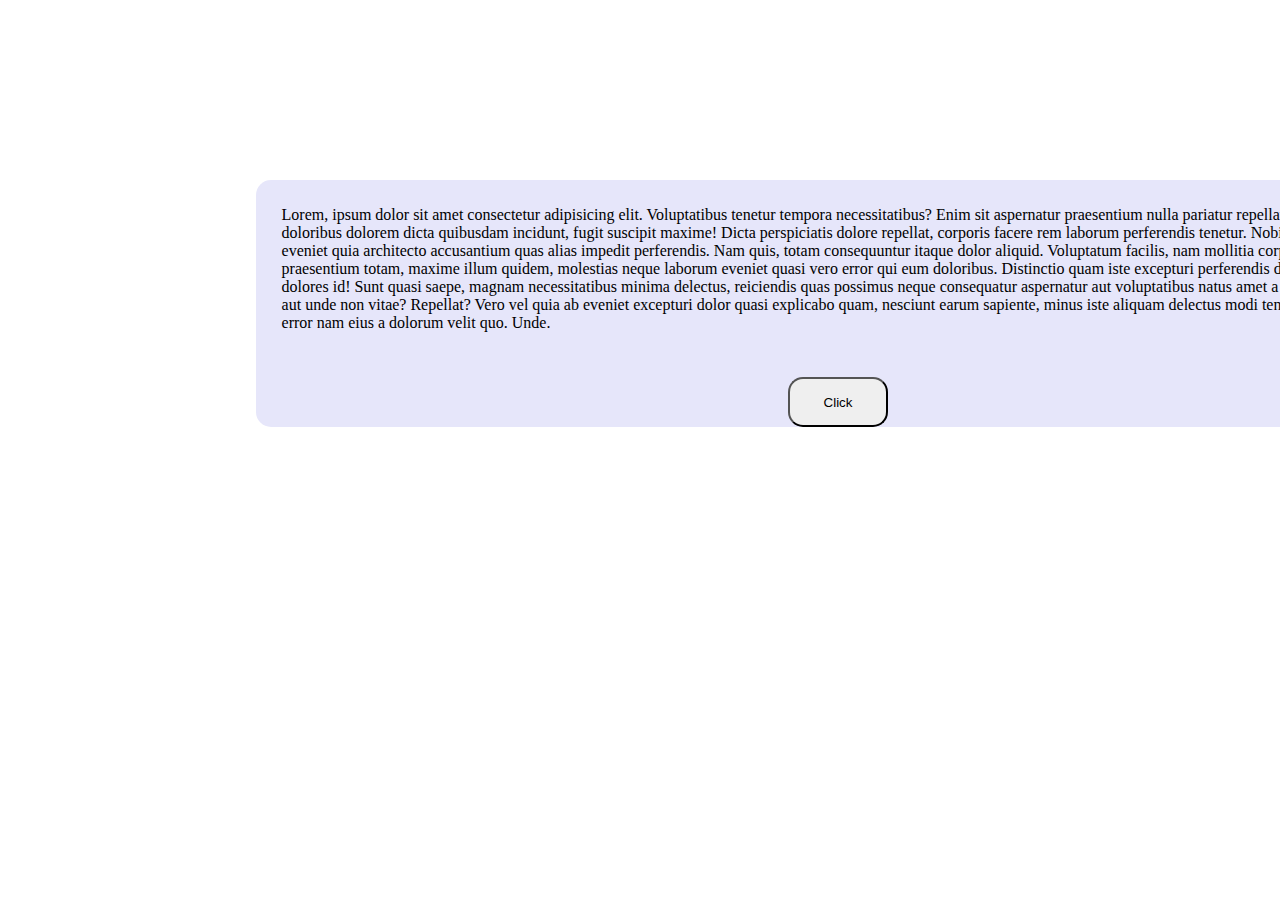
<file: 1. onlick make text red/index.html>
<!DOCTYPE html>
<html lang="en">
<head>
    <meta charset="UTF-8">
    <meta name="viewport" content="width=device-width, initial-scale=1.0">
    <title>project 1</title>
    <link rel="stylesheet" href="style.css">
</head>
<body>
    <div class="pro1">
        <p>
            Lorem, ipsum dolor sit amet consectetur adipisicing elit. Voluptatibus tenetur tempora necessitatibus? Enim sit aspernatur praesentium nulla pariatur repellat voluptatibus excepturi corporis doloribus dolorem dicta quibusdam incidunt, fugit suscipit maxime!
            Dicta perspiciatis dolore repellat, corporis facere rem laborum perferendis tenetur. Nobis, quam totam molestias fugiat eveniet quia architecto accusantium quas alias impedit perferendis. Nam quis, totam consequuntur itaque dolor aliquid.
            Voluptatum facilis, nam mollitia corporis excepturi aliquam praesentium totam, maxime illum quidem, molestias neque laborum eveniet quasi vero error qui eum doloribus. Distinctio quam iste excepturi perferendis doloribus illo quaerat!
            Eos animi dolores id! Sunt quasi saepe, magnam necessitatibus minima delectus, reiciendis quas possimus neque consequatur aspernatur aut voluptatibus natus amet a blanditiis. Necessitatibus harum aut unde non vitae? Repellat?
            Vero vel quia ab eveniet excepturi dolor quasi explicabo quam, nesciunt earum sapiente, minus iste aliquam delectus modi tenetur enim mollitia consectetur, error nam eius a dolorum velit quo. Unde.
        </p>
        <button>Click</button>
    </div>
    <script src="script.js"></script>
</body>
</html>
</file>
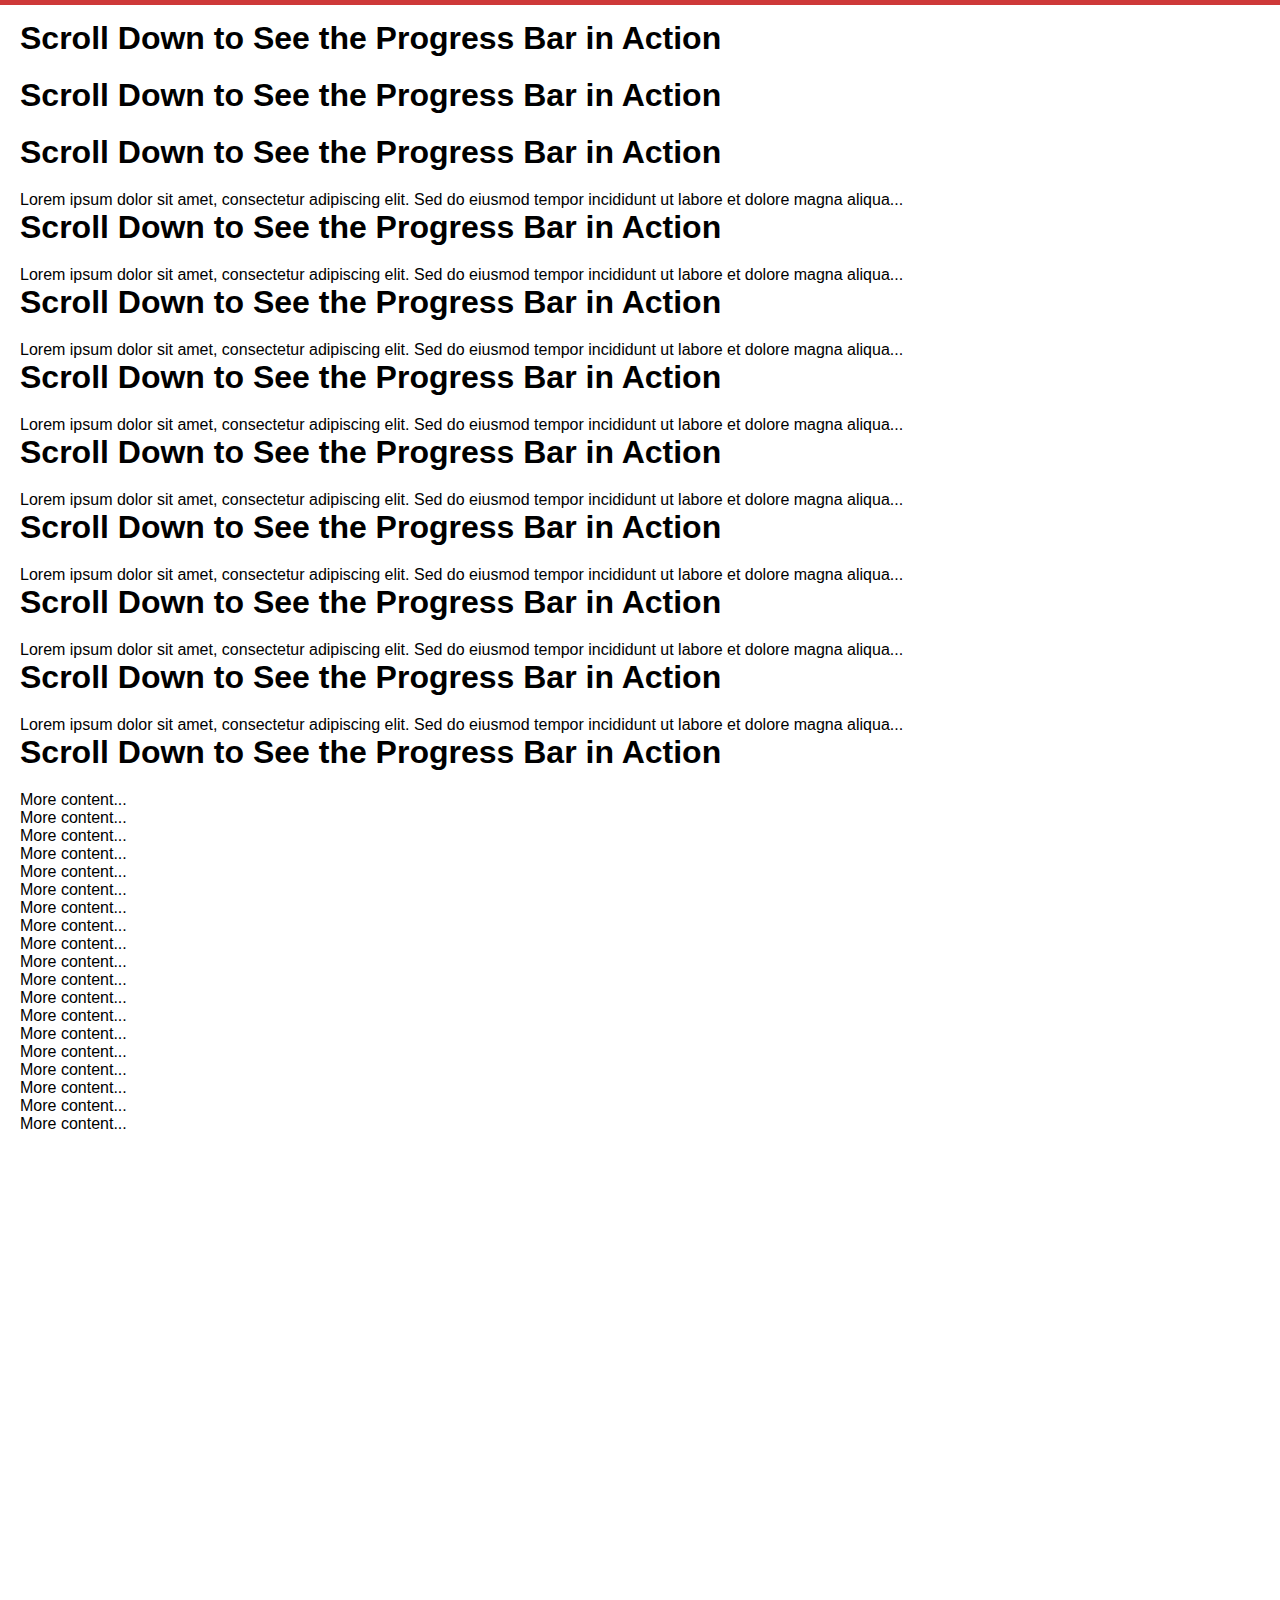
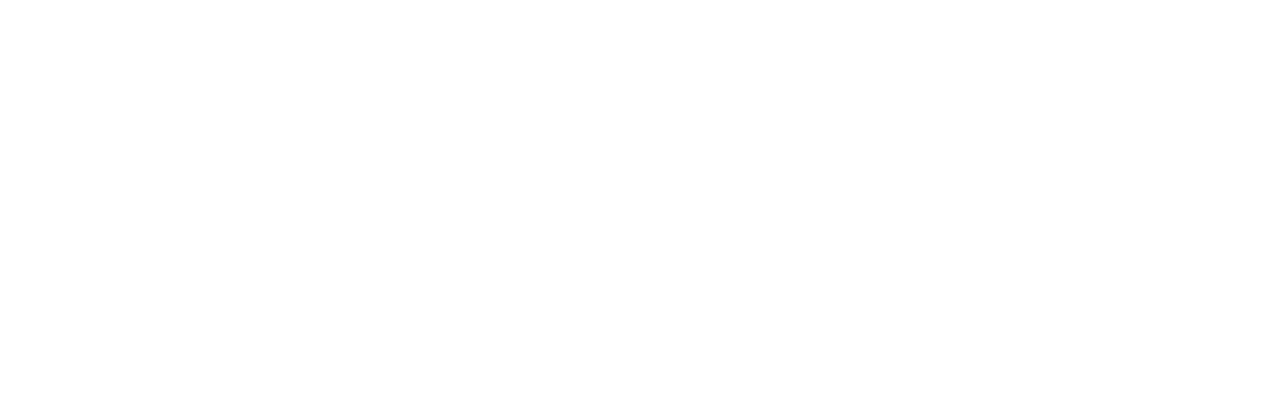
<file: 10. scroll bar/index.html>
<!DOCTYPE html>
<html lang="en">
<head>
    <meta charset="UTF-8">
    <meta name="viewport" content="width=device-width, initial-scale=1.0">
    <title>scroll progress</title>
    <link rel="stylesheet" href="style.css">
</head>
<body>
    <div class="progress-container">
        <div class="progress-bar" id="progress-bar"></div>
    </div>

    <div class="content">
        <!-- Add enough content to make the page scrollable -->
        <h1>Scroll Down to See the Progress Bar in Action</h1>
        <h1>Scroll Down to See the Progress Bar in Action</h1>
        <h1>Scroll Down to See the Progress Bar in Action</h1>        <p>Lorem ipsum dolor sit amet, consectetur adipiscing elit. Sed do eiusmod tempor incididunt ut labore et dolore magna aliqua...</p>
        <h1>Scroll Down to See the Progress Bar in Action</h1>        <p>Lorem ipsum dolor sit amet, consectetur adipiscing elit. Sed do eiusmod tempor incididunt ut labore et dolore magna aliqua...</p>
        <h1>Scroll Down to See the Progress Bar in Action</h1>        <p>Lorem ipsum dolor sit amet, consectetur adipiscing elit. Sed do eiusmod tempor incididunt ut labore et dolore magna aliqua...</p>
        <h1>Scroll Down to See the Progress Bar in Action</h1>        <p>Lorem ipsum dolor sit amet, consectetur adipiscing elit. Sed do eiusmod tempor incididunt ut labore et dolore magna aliqua...</p>
        <h1>Scroll Down to See the Progress Bar in Action</h1>        <p>Lorem ipsum dolor sit amet, consectetur adipiscing elit. Sed do eiusmod tempor incididunt ut labore et dolore magna aliqua...</p>
        <h1>Scroll Down to See the Progress Bar in Action</h1>        <p>Lorem ipsum dolor sit amet, consectetur adipiscing elit. Sed do eiusmod tempor incididunt ut labore et dolore magna aliqua...</p>
        <h1>Scroll Down to See the Progress Bar in Action</h1>        <p>Lorem ipsum dolor sit amet, consectetur adipiscing elit. Sed do eiusmod tempor incididunt ut labore et dolore magna aliqua...</p>
        <h1>Scroll Down to See the Progress Bar in Action</h1>        <p>Lorem ipsum dolor sit amet, consectetur adipiscing elit. Sed do eiusmod tempor incididunt ut labore et dolore magna aliqua...</p>
        <h1>Scroll Down to See the Progress Bar in Action</h1>        <!-- Add more paragraphs or content to ensure the page is scrollable -->
        <p>More content...</p>
        <p>More content...</p>
        <p>More content...</p>
        <p>More content...</p>
        <p>More content...</p>
        <p>More content...</p>
        <p>More content...</p>
        <p>More content...</p>
        <p>More content...</p>
        <p>More content...</p>
        <p>More content...</p>
        <p>More content...</p>
        <p>More content...</p>
        <p>More content...</p>
        <p>More content...</p>
        <p>More content...</p>
        <p>More content...</p>
        <p>More content...</p>
        <p>More content...</p>
    </div>

    <script src="script.js"></script>
</body>
</html>
</file>
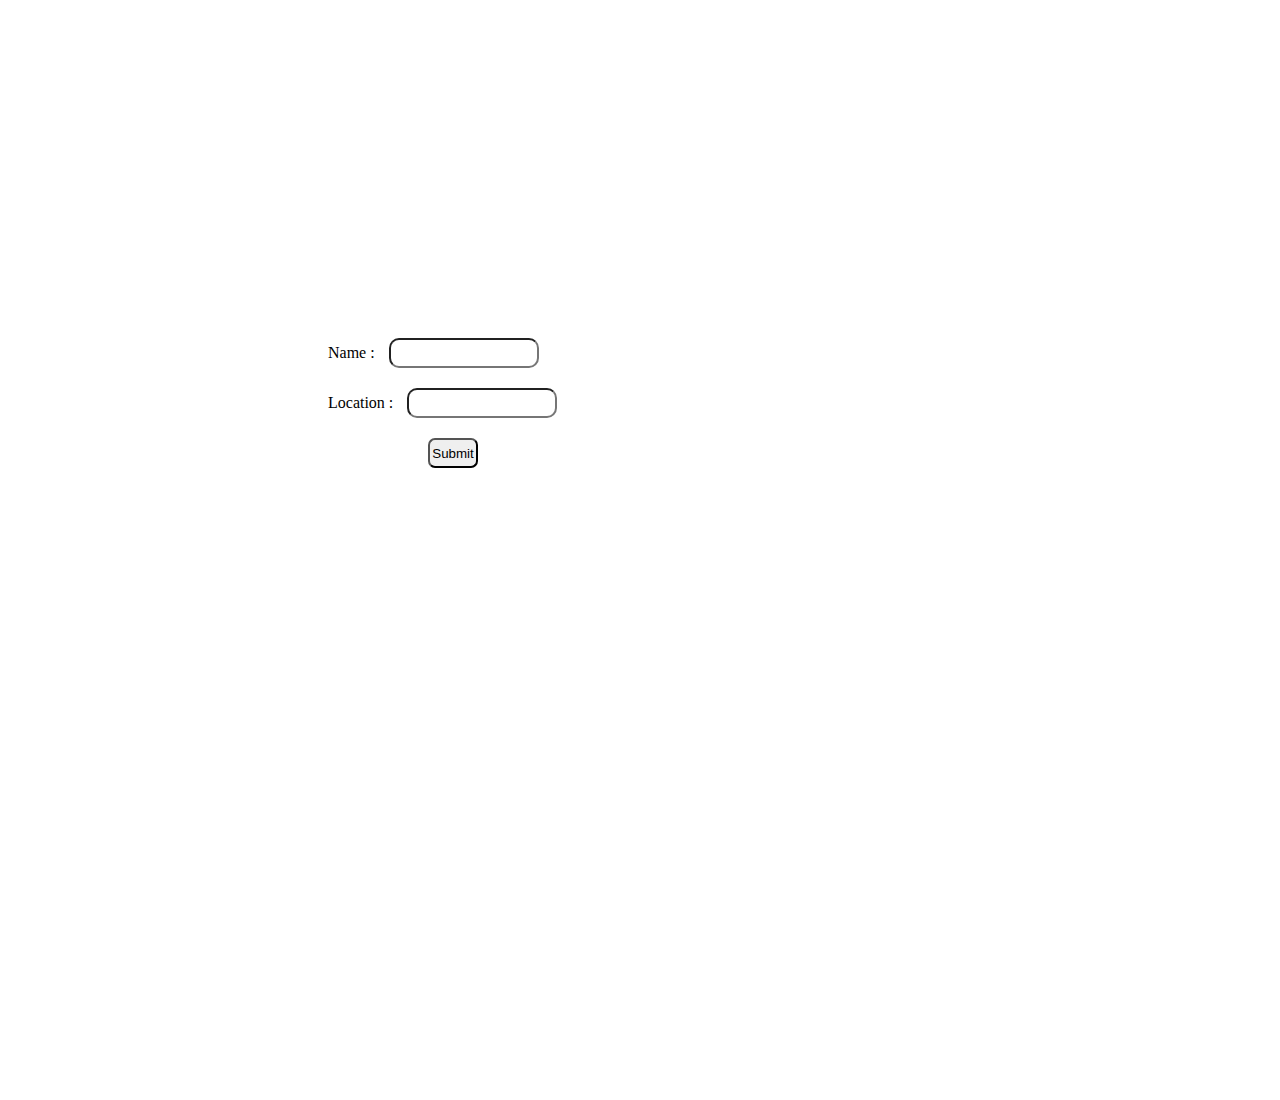
<file: 3. form validation/index.html>
<!DOCTYPE html>
<html lang="en">
<head>
    <meta charset="UTF-8">
    <meta name="viewport" content="width=device-width, initial-scale=1.0">
    <title>Form validation</title>
    <link rel="stylesheet" href="style.css">
</head>
<body>
    <form>
        <div class="name">
            <h3></h3>
            <label for="name">Name : </label>
            <input 
            id="name"
            type="text"
            placeholder=""
            >
        </div>
        <div class="location">
            <label for="location">Location : </label>
            <input 
            id="location"
            type="text"
            placeholder=""
            >
        </div>
        <button>Submit</button>
    </form>
    <script src="script.js"></script>
</body>
</html>
</file>
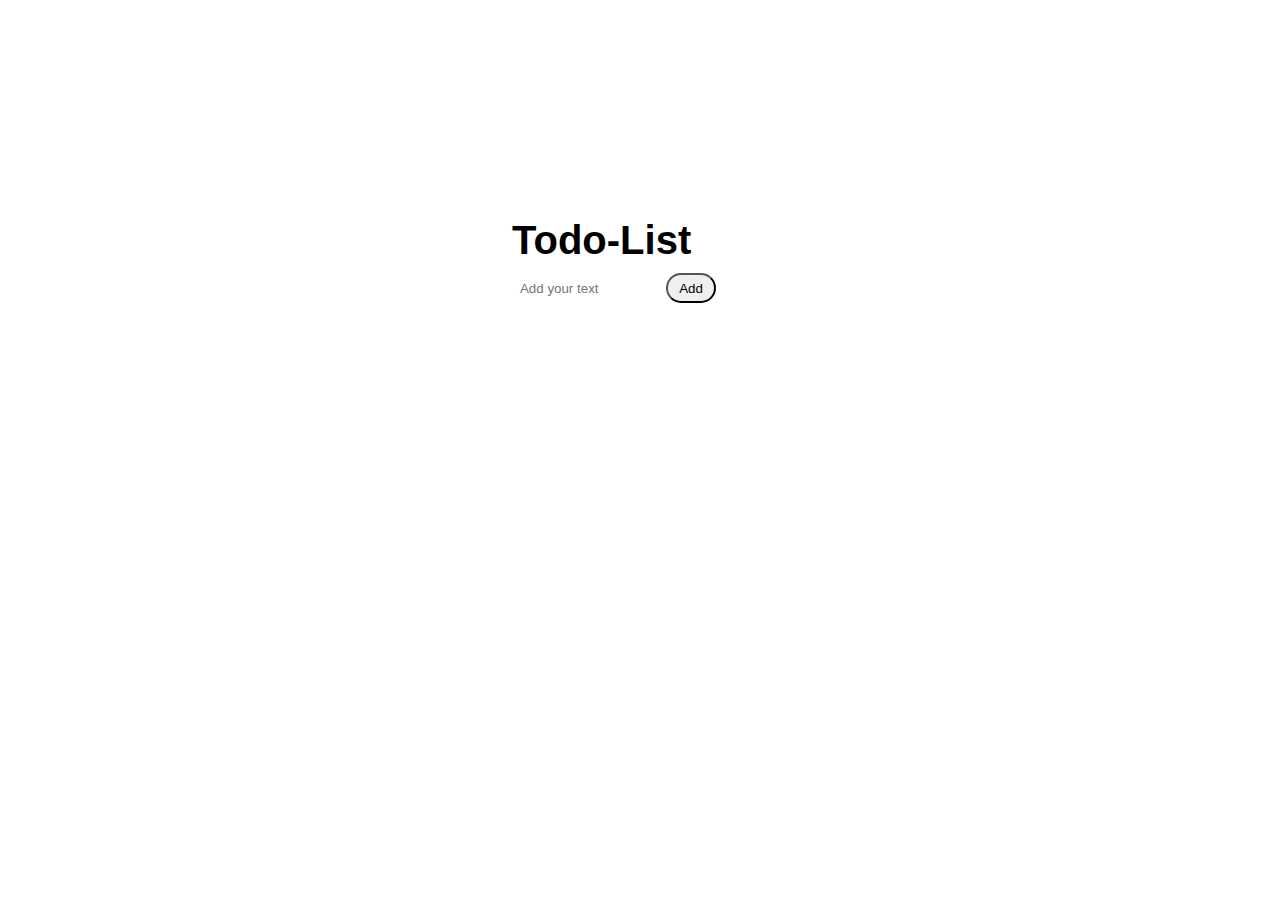
<file: 4. todo list/index.html>
<!DOCTYPE html>
<html lang="en">
<head>
    <meta charset="UTF-8">
    <meta name="viewport" content="width=device-width, initial-scale=1.0">
    <title>Todo-list</title>
    <link rel="stylesheet" href="style.css">
</head>
<body>
    <div class="todolist">
        <div class="input-text">
            <h1>Todo-List</h1>
            <input 
             type="text"
             placeholder=" Add your text"
            >
            <button>Add</button>
        </div>
        <div class="tasks">
            <ul>
                <!-- <li>task1 task1</li>
                <li>task1 task1</li>
                <li>task1 task1</li>
                <li>task1 task1</li> -->
            </ul>
        </div>
    </div>
    <script src="script.js"></script>
</body>
</html>
</file>
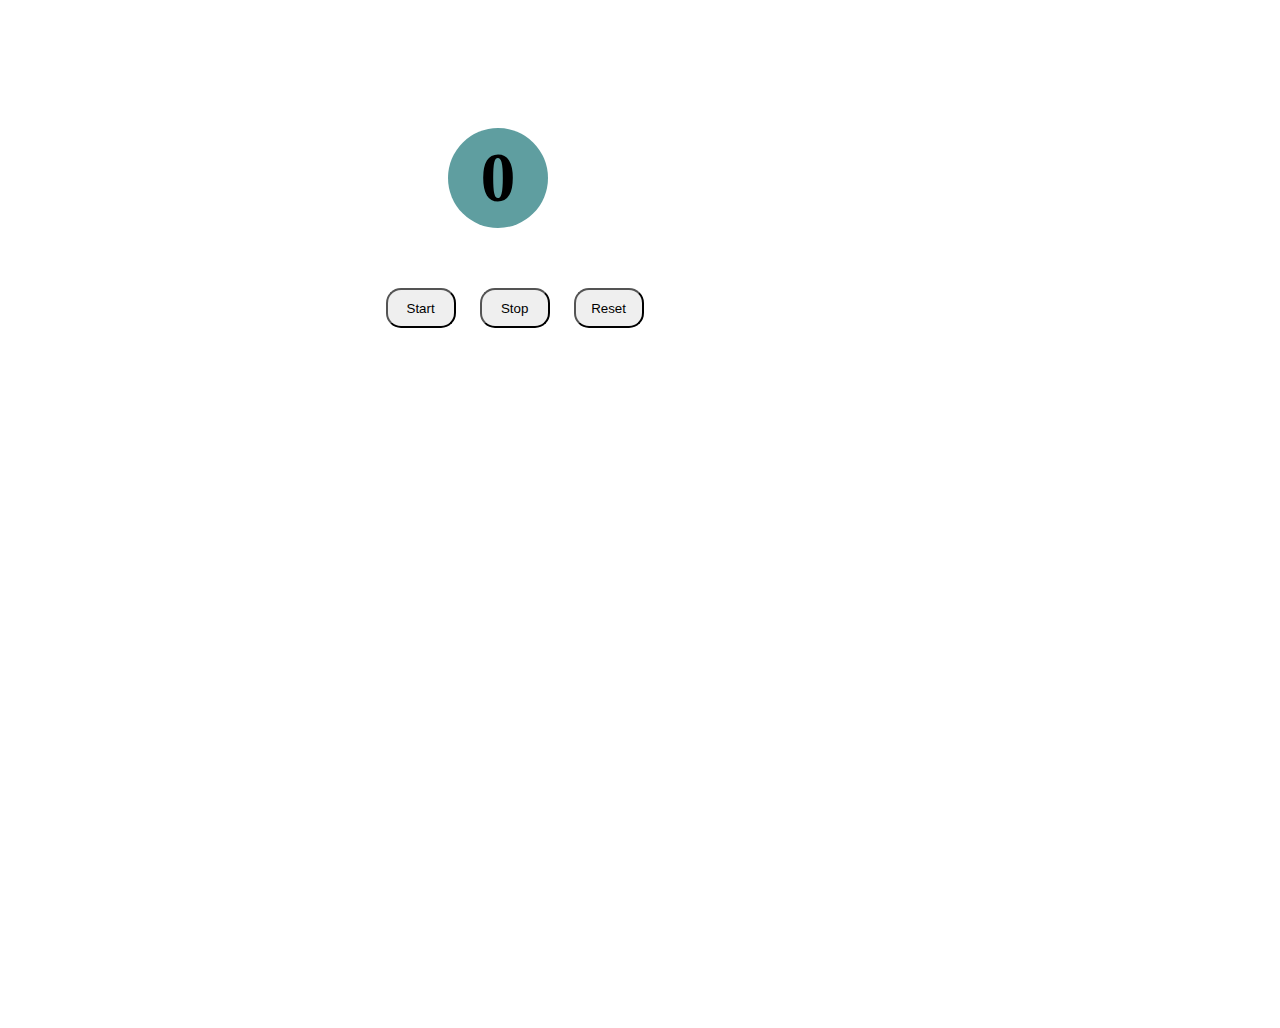
<file: 5. counter/index.html>
<!DOCTYPE html>
<html lang="en">
<head>
    <meta charset="UTF-8">
    <meta name="viewport" content="width=device-width, initial-scale=1.0">
    <title>counter</title>
    <link rel="stylesheet" href="style.css">
</head>
<body>
    <div class="main">
        <div class="counter">
            <h1>0</h1>
        </div>
        <div class="control">
            <button>Start</button>
            <button>Stop</button>
            <button>Reset</button>
        </div>
    </div>
    <script src="script.js"></script>
</body>
</html>
</file>
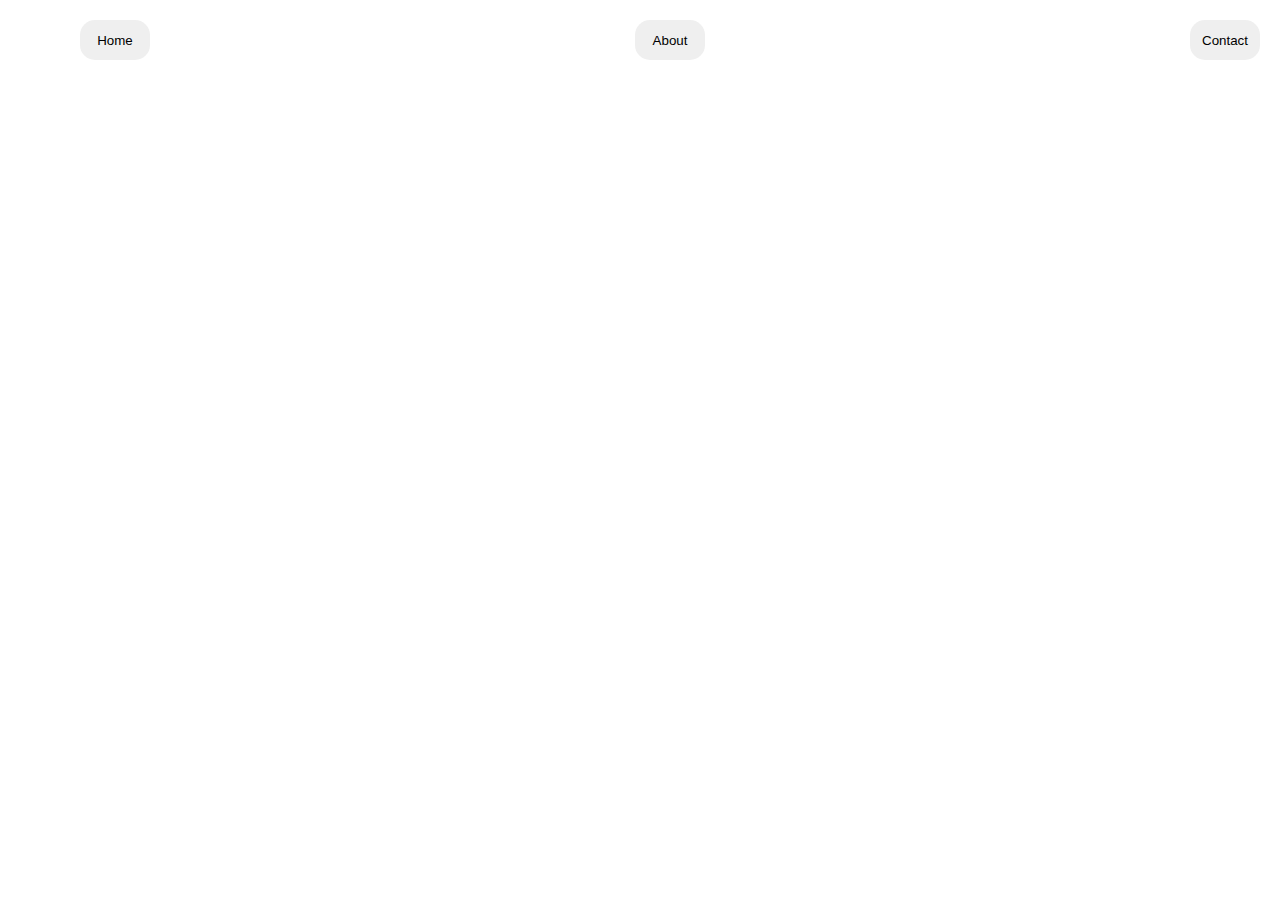
<file: 6. tab switch/index.html>
<!DOCTYPE html>
<html lang="en">
<head>
    <meta charset="UTF-8">
    <meta name="viewport" content="width=device-width, initial-scale=1.0">
    <title>tab-switch</title>
    <link rel="stylesheet" href="style.css">
</head>
<body>
    <div class="main">
        <div class="nav">
            <button>Home</button>
            <button>About</button>
            <button>Contact</button>
        </div>
        <h1>
            Lorem ipsum, dolor sit amet consectetur adipisicing elit. Dolorem adipisci incidunt voluptas harum quis nisi blanditiis vel. Perspiciatis neque molestiae aperiam consequuntur aut laborum. Odit velit ipsam aperiam accusantium qui totam excepturi voluptatum, cumque suscipit enim laborum, maxime tempora placeat iusto iure labore deleniti sapiente quam a beatae? Quidem, ex?
        </h1>
        <h1>
            There are many variations of passages of Lorem Ipsum available, but the majority have suffered alteration in some form, by injected humour, or randomised words which don't look even slightly believable. If you are going to use a passage of Lorem Ipsum, you need to be sure there isn't anything embarrassing hidden in the middle of text. All the Lorem Ipsum generators on the In
        </h1>
        <h1>
            Contrary to popular belief, Lorem Ipsum is not simply random text. It has roots in a piece of classical Latin literature from 45 BC, making it over 2000 years old. Richard McClintock, a Latin professor at Hampden-Sydney College in Virginia, looked up one of the more obscure Latin words, consectetur, from a Lorem Ipsum passage, and going through the cites of the word in classical literature, discovered the undoubtable source. Lorem Ipsum comes from sections 1.10.32 and 1.10.33 of "de Finibus Bonorum et Malorum" (Th
        </h1>
    </div>
    <script src="script.js"></script>
</body>
</html>
</file>
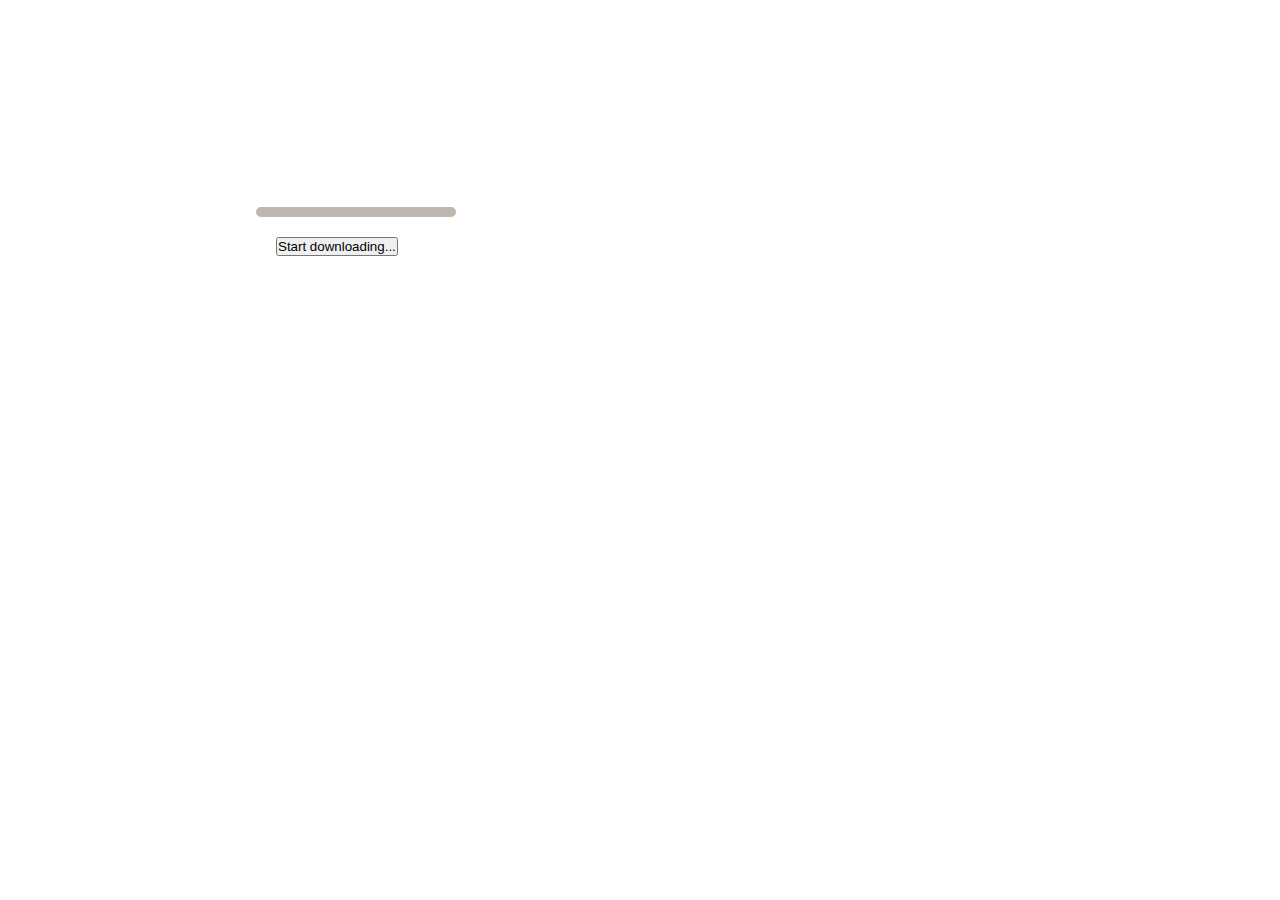
<file: 7. progress bar/index.html>
<!DOCTYPE html>
<html lang="en">
<head>
    <meta charset="UTF-8">
    <meta name="viewport" content="width=device-width, initial-scale=1.0">
    <title>Progress bar</title>
    <link rel="stylesheet" href="style.css">
</head>
<body>
    <div class="center">
        <h2>download completed</h2>
        <div id="div1">
            <div id="progress">

            </div>
        </div>
        <button>Start downloading...</button>
    </div>
    <script src="script.js"></script>
</body>
</html>
</file>
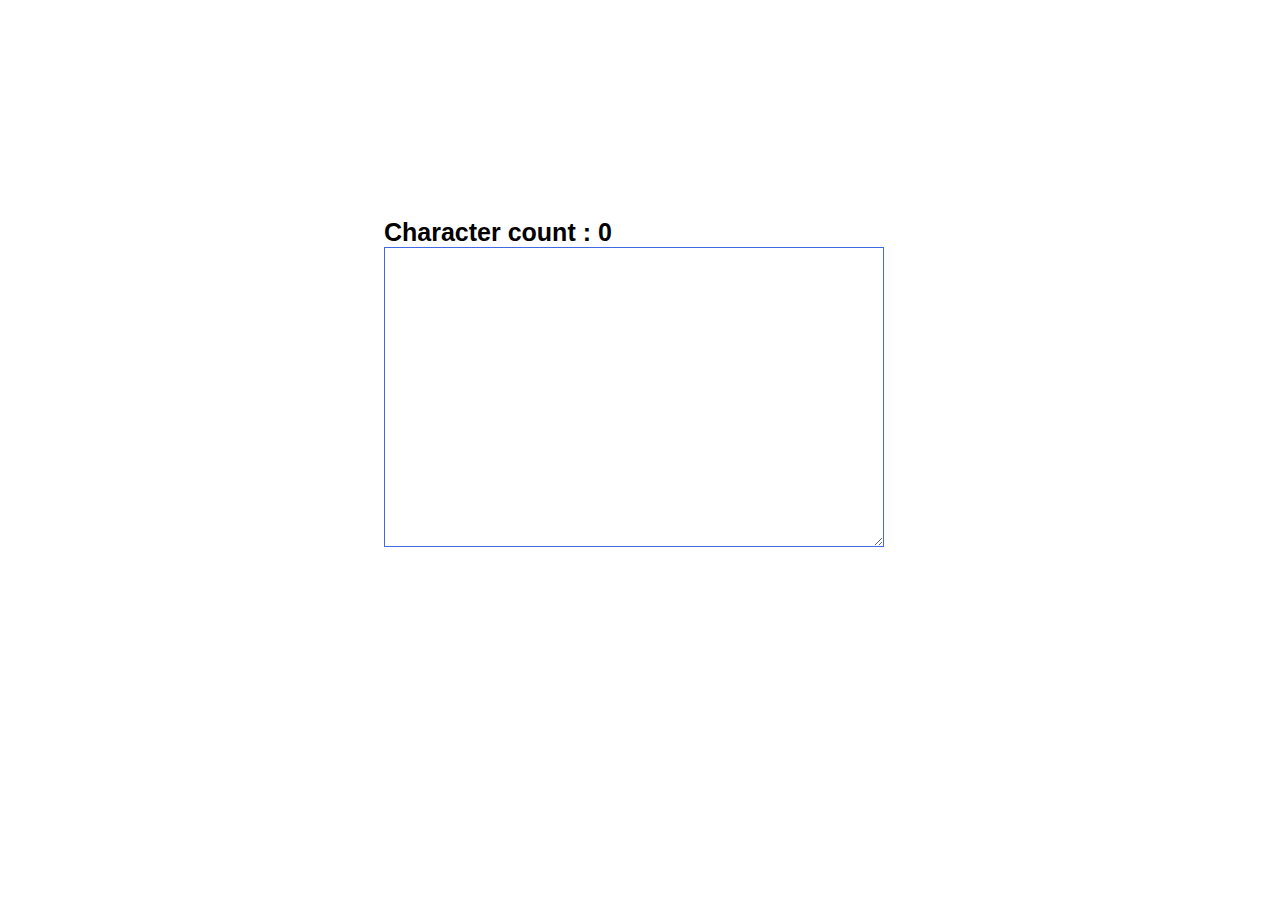
<file: 9. character count/index.html>
<!DOCTYPE html>
<html lang="en">
<head>
    <meta charset="UTF-8">
    <meta name="viewport" content="width=device-width, initial-scale=1.0">
    <title>Character count</title>
    <link rel="stylesheet" href="style.css">
</head>
<body>
    <div class="main">
        <h1>Character count : <span> 0 </span></h1>
        <textarea></textarea>
    </div>
    <script src="script.js"></script>
</body>
</html>
</file>
<file: 1. onlick make text red/style.css>
*{
    padding: 0;
    margin: 0;
    box-sizing: border-box;
}

body,html{
    height: 100%;
    width: 100%;
}

body{
    position: relative;
}

p{
    padding: 2%;
}
.pro1{
    height: fit-content;
    width: fit-content;
    background-color: lavender;
    border-radius: 15px;
    position: absolute;
    top: 20%;
    position: relative;
    left: 20%;
}

button{
    margin: 20px;
    height: 50px;
    width: 100px;
    border-radius: 15px;
    display: flex;
    justify-content: center;
    align-items: center;
    position: relative;
    top:5%;
    left: 40%;
}

.clickClass{
    font-family:'Gill Sans', 'Gill Sans MT', Calibri, 'Trebuchet MS', sans-serif;
    color: red;
}

.clickClass2{
    font-family:'Gill Sans', 'Gill Sans MT', Calibri, 'Trebuchet MS', sans-serif;
    color: black;
}
</file>
<file: 10. scroll bar/style.css>
/* style.css */
* {
    margin: 0;
    padding: 0;
    box-sizing: border-box;
}

body, html {
    height: 100%;
    font-family: Arial, sans-serif;
}

.progress-container {
    width: 100%;
    height: 5px;
    background: #ce3939;
    position: fixed;
    top: 0;
    left: 0;
    z-index: 99;
}

.progress-bar {
    height: 100%;
    width: 0%;
    background: rgb(51, 89, 201);
}

.content {
    height: 2000px; /* Adjusted height to ensure there is enough content to scroll */
    padding: 20px;
}

h1 {
    margin-bottom: 20px;
}
</file>
<file: 3. form validation/style.css>
*{
    padding: 0;
    margin: 0;
    box-sizing: border-box;
}
body,html{
    height: 100%;
    width: 100%;
}

form{
    margin-top:200px;
    margin-left: 200px;
    padding: 10%;
    height: 50%;
    width: 50%;
}

input{
    padding: 5px;
    margin: 10px;
    height: 30px;
    width: 150px;
    border-radius: 10px;
}

button{
    height: 30px;
    width: 50px;
    border-radius: 7px;
    margin-top: 10px;
    margin-left: 100px;
}
</file>
<file: 4. todo list/style.css>
*{
    padding: 0;
    margin: 0;
    box-sizing: border-box;
}

body,html{
    height: 100%;
    width: 100%;
    position: relative;
}

.todolist{
    padding: 10% 20%;
    height: 70%;
    width: 60%;
    position: relative;
    top: 10%;
    left:20%;
}

.input-text{
    height: 100px;
    width: 300px;
}
.input-text h1{
    /* text-align: center; */
    font-size: 40px;
    font-family: 'Franklin Gothic Medium', 'Arial Narrow', Arial, sans-serif;
    font-weight: 700;
}
input{
    /* text-align: center; */
    padding: 5px;
    margin-top: 10px;
    height: 30px;
    width: 150px;
    border-radius: 10px;
    border: none;
}


button{
    text-align: center;
    height: 30px;
    width: 50px;
    border-radius: 15px;
}

.tasks{
    margin-left: 5px;
}

ul li {
    display: flex;
    justify-content: space-between;
    align-items: center;
    list-style: none;
    margin: 10px;
}

ul li span{
    display: flex;
    justify-content: center;
    align-items: center;
    text-align: center;
    cursor: pointer;
}

ul li span:hover{
    padding: 10px;
    height: 10px;
    width: 10px;
    background-color: rgb(239, 224, 226);
}
</file>
<file: 5. counter/style.css>
*{
    padding: 0;
    margin: 0;
    box-sizing: border-box;
}

body,html{
    height: 100%;
    width: 100%;
}

.main{
    margin-top: 10%;
    margin-left: 27%;
    height: 40%;
    width: 40%;
}

h1{
    padding: 10px;
    margin-left: 20%;
    border-radius: 70px;
    text-align: center;
    font-size: 70px;
    width: 100px;
    background-color: cadetblue;
}

.control{
    margin-left: 30px;
    margin-top: 50px;
}

button{
    margin: 10px;
    height: 40px;
    width: 70px;
    border-radius: 15px;
}
</file>
<file: 6. tab switch/style.css>
*{
    padding: 0;
    margin: 0;
    box-sizing: border-box;
}

body,html{
    height: 100%;
    width: 100%;
}
.main{
    padding: 20px;
}
.nav{
    height: 40px;
    width: 100%;
    display: flex;
    justify-content: space-between;
    align-items: center;
    /* background-color: red; */
}

button{
    margin-left: 60px;
    height: 40px;
    width: 70px;
    border-radius: 15px;
    border: none;
    gap: 50px;
}

h1{
    margin-top: 40px;
    font-family: 'Franklin Gothic Medium', 'Arial Narrow', Arial, sans-serif;
    font-weight: 400;
    width: 50%;
    font-size: 16px;
    display: none;
}
</file>
<file: 7. progress bar/style.css>
*{
    padding: 0;
    margin: 0;
    box-sizing: border-box;
}

body,html{
    height: 100%;
    width: 100%;
    position: relative;
}

.center{
    height: 50%;
    width: 50%;
    position: absolute;
    top: 20%;
    left: 20%;
}

#div1{
    height: 10px;
    width: 200px;
    border-radius: 10px;
    background-color: rgb(189, 183, 175);
}

#progress{
    height: 100%;
    width: 0%;
    border-radius: 10px;
    background-color: green;
}

h2{
    opacity: 0;
}

button{
    margin: 20px;
    height: fit-content;
    width: fit-content;
}
</file>
<file: 9. character count/style.css>
*{
    padding: 0;
    margin: 0;
    box-sizing: border-box;
}

body,html{
    height: 100%;
    width: 100%;
    position: relative;;
}

.main{
    height: 50%;
    width: 500px;
    padding: 10%;
    /* background-color: red; */
    position: absolute;
    top: 10%;
    left: 20%;
}

textarea {
    height: 300px;
    width: 500px;
    padding: 5px;
    border: 1px solid royalblue;
    outline: none;
    white-space: pre-wrap; /* This will ensure that whitespace is preserved as is, and wrapped as necessary */
}

h1{
    font-size: 25px;
    font-weight: 700;
    font-family: 'Franklin Gothic Medium', 'Arial Narrow', Arial, sans-serif;
}
</file>
